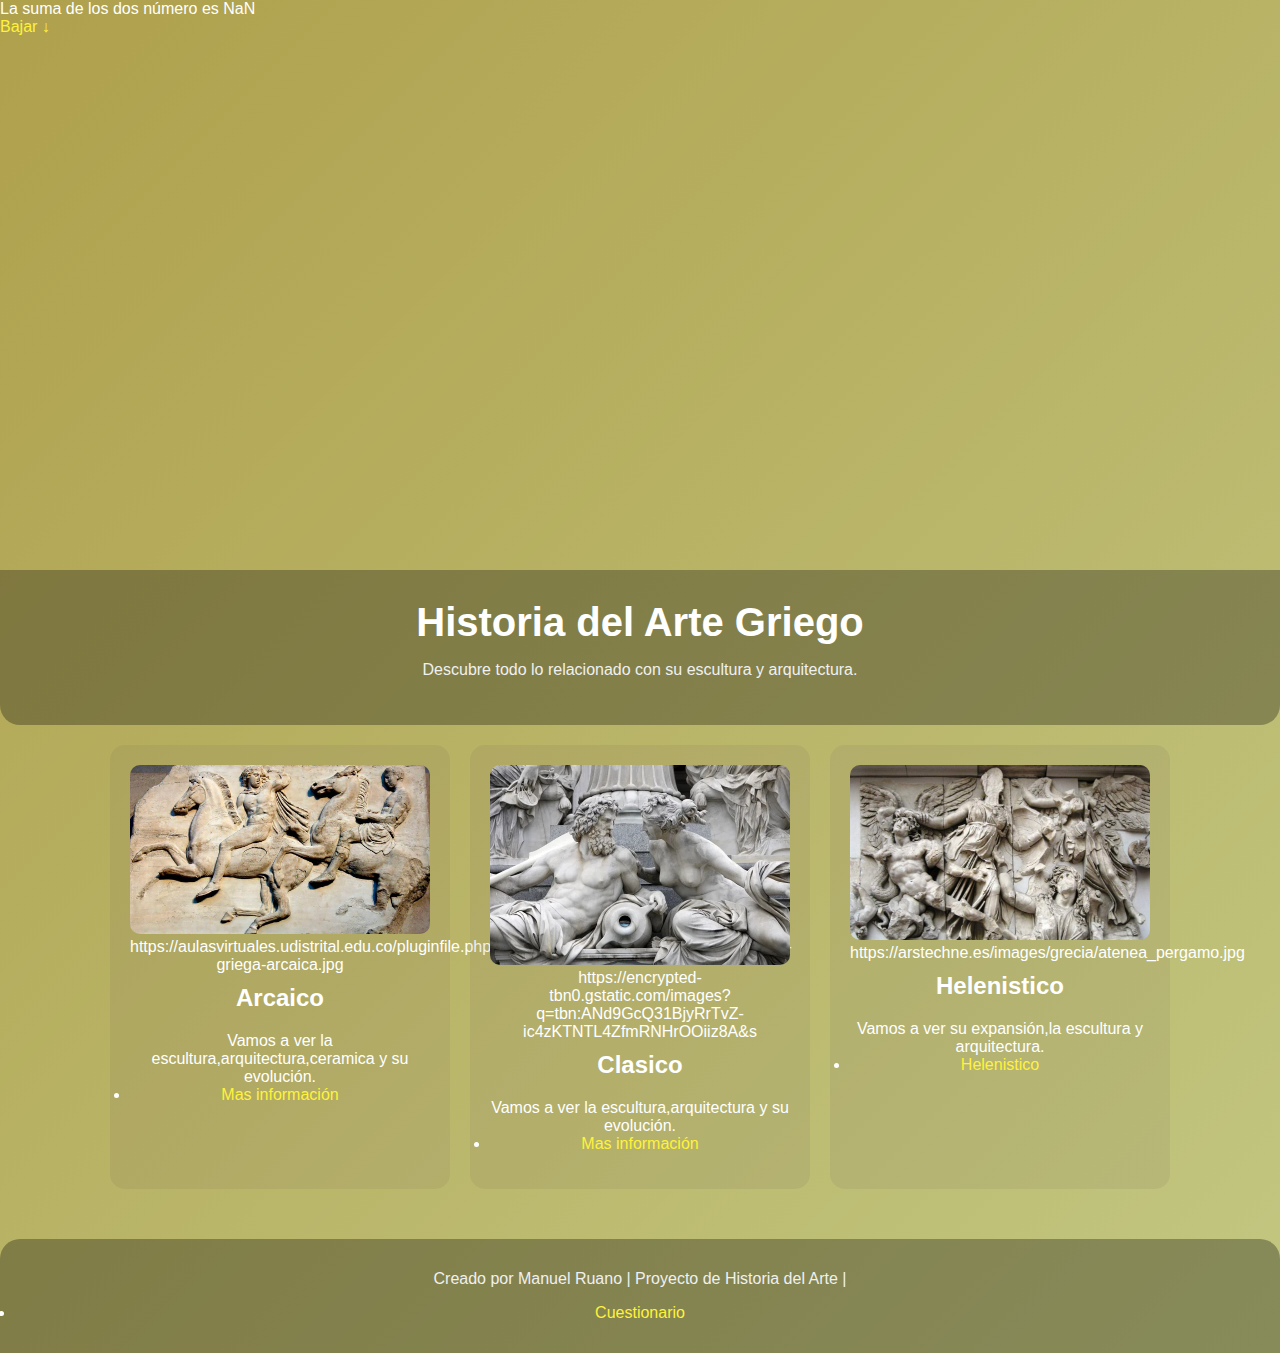
<file: index.html>
<!DOCTYPE html>
<html lang="es">
<head>
    <meta charset="UTF-8">
    <meta name="viewport" content="width=device-width, initial-scale=1.0">
    <title>Historia del Arte</title>
    <script type="text/JavaScript" src="nuevo.js"></script>
    <link rel="stylesheet" type="text/css/estilos.css" media="screen" />
<script src="https://elfsightcdn.com/platform.js" async></script>
<div class="elfsight-app-43ac464f-9d95-4cea-8690-3ee47150b619" data-elfsight-app-lazy></div>  
<a href="#widget-elfsight" class="btn-bajar">
    Bajar
    <span class="flecha">&#x2193;</span> 
  </a>
  <div style="height: 80px;"></div>
  <div id="widget-elfsight">
    <script src="https://elfsightcdn.com/platform.js" async></script>
    <div class="elfsight-app-43ac464f-9d95-4cea-8690-3ee47150b619"></div>
  </div>         
    </div>
    <style>
        
        body {
            font-family: 'Segoe UI', Tahoma, Geneva, Verdana, sans-serif;
            background: linear-gradient(135deg, #afa04c, #c2c781);
            color: #fff;
            margin: 0;
            padding: 0;
        }
 
        header {
            text-align: center;
            background-color: rgba(7, 6, 6, 0.3);
            padding: 30px;
            border-radius: 0 0 20px 20px;
        }

        h1 {
            font-size: 2.5em;
            margin: 0;
        }
 
        .contenedor {
            display: flex;
            flex-wrap: wrap;
            justify-content: center;
            padding: 20px;
            gap: 20px;
        }
        .tarjeta {
            background-color: rgba(104, 90, 90, 0.1);
            border-radius: 15px;
            width: 300px;
            padding: 20px;
            text-align: center;
            transition: transform 0.3s, background-color 0.3s;
        }
 
        .tarjeta:hover {
            transform: scale(1.05);
            background-color: rgba(255, 255, 255, 0.2);
        }
 
        img {
            width: 100%;
            border-radius: 10px;
        }
 
        h2 {
            margin-top: 10px;
            color: #fff;
        }
 
        p {
            color: #f0f0f0;
        }
 
        footer {
            text-align: center;
            padding: 15px;
            background-color: rgba(0, 0, 0, 0.3);
            border-radius: 20px 20px 0 0;
            margin-top: 30px;
        }
 
        a {
            color: #fff23b;
            text-decoration: none;
        }
 
        a:hover {
            text-decoration: underline;
        }
        
    </style>
    
</head>
<body>
    <iframe src="https://www.google.com/maps/embed?pb=!1m18!1m12!1m3!1d3145.2399796967734!2d23.726716599999996!3d37.9715285!2m3!1f0!2f0!3f0!3m2!1i1024!2i768!4f13.1!3m3!1m2!1s0x14a1bd19ca39ee61%3A0x1b3fa079b878a218!2sParthenon!5e0!3m2!1sen!2ses!4v1768298110548!5m2!1sen!2ses" width="600" height="450" style="border:0;" allowfullscreen="" loading="lazy" referrerpolicy="no-referrer-when-downgrade"></iframe>
<script src="https://elfsightcdn.com/platform.js" async></script>
<div class="elfsight-app-34ccae7c-4058-4115-96cd-1b1cf493d7bc" data-elfsight-app-lazy></div>
    </style>
    <header>
        <h1>Historia del Arte Griego</h1>
        <p>Descubre todo lo relacionado con su escultura y arquitectura.</p>
    </header>
 
    <div class="contenedor">
        <div class="tarjeta">
            <img src="Imagenes/escultura-arcaica.jpg" alig="center">
            https://aulasvirtuales.udistrital.edu.co/pluginfile.php/235621/mod_book/chapter/544/escultura-griega-arcaica.jpg
            <h2>Arcaico</h2>
            Vamos a ver la escultura,arquitectura,ceramica y su evolución.
            <li><a href="Arte  Arcaico.HTML">Mas información</a></li>
            <p></p>
        </div>
 
        <div class="tarjeta">
            <img src="Imagenes/Escultura Clasica2.jpg" alig="center">
            https://encrypted-tbn0.gstatic.com/images?q=tbn:ANd9GcQ31BjyRrTvZ-ic4zKTNTL4ZfmRNHrOOiiz8A&s
            <h2>Clasico</h2>
            Vamos a ver la escultura,arquitectura y su evolución.
            <li><a href="Arte Clasico.HTML">Mas información</a></li>
            <p></p>
        </div>
 
        <div class="tarjeta"> 
            <img src="Imagenes/atenea_pergamo.jpg" alig="center">
            https://arstechne.es/images/grecia/atenea_pergamo.jpg
            <h2>Helenistico</h2>
            Vamos a ver su expansión,la escultura y arquitectura.
            <li><a href="Arte Helenistico.HTML">Helenistico</a></li>
            <p></p>
            
        </div>
    </div>
 
    <footer>
        <p>Creado por Manuel Ruano | Proyecto de Historia del Arte |<li><a href="Cuestionario.html">Cuestionario</a></li></p>
    </footer>
 
</body>
</html>
</file>
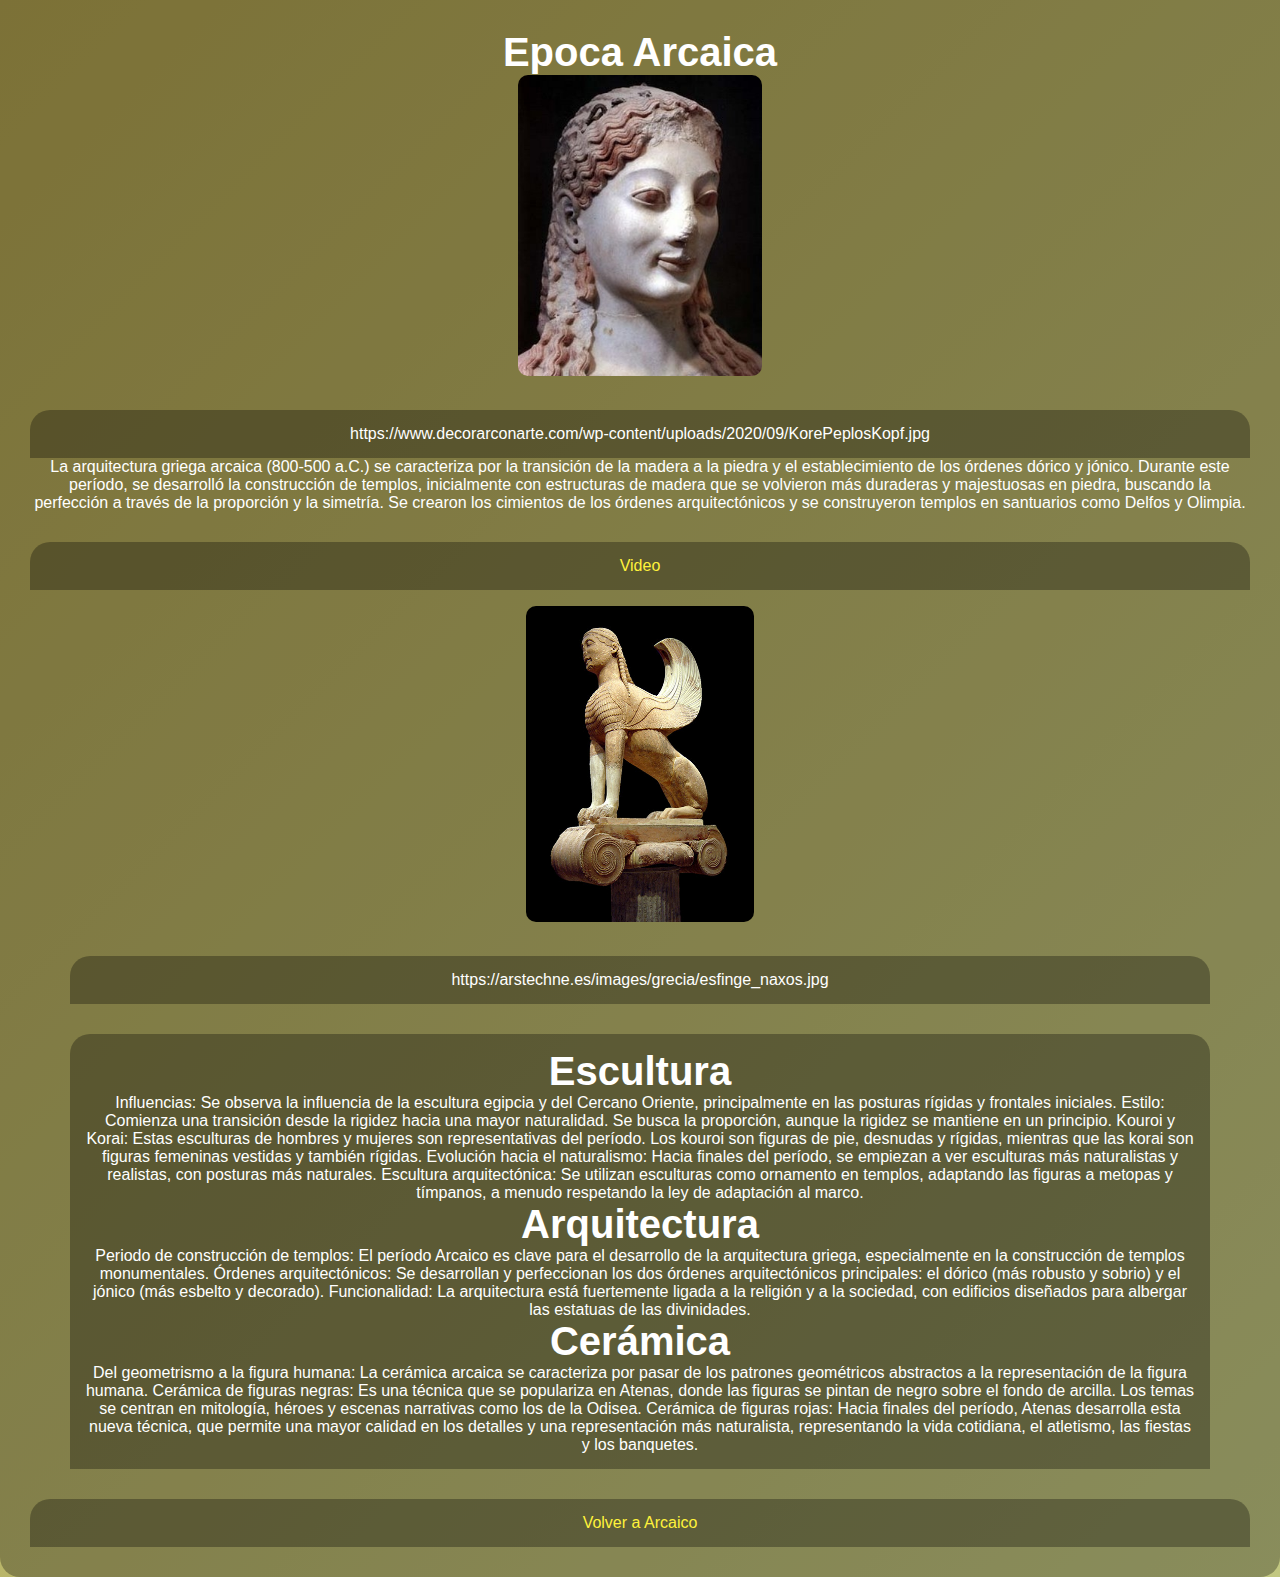
<file: Arte  Arcaico.HTML>
<!DOCTYPE html>
<html lang="en">
<head>
    <meta charset="UTF-8">
    <meta http-equiv="X-UA-Compatible" content="IE=edge">
    <meta name="viewport" content="width=device-width, initial-scale=1.0">
    <link rel="stylesheet"hrefs="./css/style.css">
    <title>Arte Arcaico </title>
    <style type="text/css">
        
        
        body{
    background-color:rgb(189, 169, 80);
    color:rgb(0, 0, 0);
  }
  body {
      font-family: 'Segoe UI', Tahoma, Geneva, Verdana, sans-serif;
      background: linear-gradient(135deg, #afa04c, #c2c781);
      color: #fff;
      margin: 0;
      padding: 0;
  }

  header {
      text-align: center;
      background-color: rgba(7, 6, 6, 0.3);
      padding: 30px;
      border-radius: 0 0 20px 20px;
  }

  h1 {
      font-size: 2.5em;
      margin: 0;
  }

  .contenedor {
      display: flex;
      flex-wrap: wrap;
      justify-content: center;
      padding: 20px;
      gap: 20px;
  }

  .tarjeta {
      background-color: rgba(104, 90, 90, 0.1);
      border-radius: 15px;
      width: 300px;
      padding: 20px;
      text-align: center;
      transition: transform 0.3s, background-color 0.3s;
  }

  .tarjeta:hover {
      transform: scale(1.05);
      background-color: rgba(255, 255, 255, 0.2);
  }

  img {
      width: 20%;
      border-radius: 10px;
  }

  h2 {
      margin-top: 10px;
      color: #fff;
  }

  p {
      color: #f0f0f0;
  }

  footer {
      text-align: center;
      padding: 15px;
      background-color: rgba(0, 0, 0, 0.3);
      border-radius: 20px 20px 0 0;
      margin-top: 30px;
  }

  a {
      color: #fff23b;
      text-decoration: none;
  }

  a:hover {
      text-decoration: underline;
  }
      </style>
</head>
<body>
<script src="https://elfsightcdn.com/platform.js" async></script>
<div class="elfsight-app-43ac464f-9d95-4cea-8690-3ee47150b619" data-elfsight-app-lazy></div>
    
    <header>
        <h1>Epoca Arcaica</h1>
        <article  class="cuadrados">
            <div  id="periodo-arcaico" class="imagenes">
               <img src="Imagenes/Kore.jpg">
               <footer>https://www.decorarconarte.com/wp-content/uploads/2020/09/KorePeplosKopf.jpg</footer>
            </div>
            
          </article>
          
    La arquitectura griega arcaica (800-500 a.C.) se caracteriza por la transición de la madera a la piedra y el
    establecimiento de los órdenes dórico y jónico. Durante este período, se desarrolló la construcción de templos,
    inicialmente con estructuras de madera que se volvieron más duraderas y majestuosas en piedra, buscando la perfección a
    través de la proporción y la simetría. Se crearon los cimientos de los órdenes arquitectónicos y se construyeron templos
    en santuarios como Delfos y Olimpia.
    <footer><a href="https://youtu.be/EFFThAiHkPs?si=24fArFNevSwVGDdz">Video </a><br></footer>
    
    <figure>
        <img src="Imagenes\esfinge_naxos.jpg">
        <footer>https://arstechne.es/images/grecia/esfinge_naxos.jpg</footer>
        <footer>
             <h1>Escultura</h1>
Influencias: Se observa la influencia de la escultura egipcia y del Cercano Oriente, principalmente en las posturas rígidas y frontales iniciales.
Estilo: Comienza una transición desde la rigidez hacia una mayor naturalidad. Se busca la proporción, aunque la rigidez se mantiene en un principio.
Kouroi y Korai: Estas esculturas de hombres y mujeres son representativas del período. Los kouroi son figuras de pie, desnudas y rígidas, mientras que las korai son figuras femeninas vestidas y también rígidas.
Evolución hacia el naturalismo: Hacia finales del período, se empiezan a ver esculturas más naturalistas y realistas, con posturas más naturales.
Escultura arquitectónica: Se utilizan esculturas como ornamento en templos, adaptando las figuras a metopas y tímpanos, a menudo respetando la ley de adaptación al marco. 
        <h1>Arquitectura</h1>
Periodo de construcción de templos: El período Arcaico es clave para el desarrollo de la arquitectura griega, especialmente en la construcción de templos monumentales.
Órdenes arquitectónicos: Se desarrollan y perfeccionan los dos órdenes arquitectónicos principales: el dórico (más robusto y sobrio) y el jónico (más esbelto y decorado).
Funcionalidad: La arquitectura está fuertemente ligada a la religión y a la sociedad, con edificios diseñados para albergar las estatuas de las divinidades. 
        <h1>Cerámica</h1>
 Del geometrismo a la figura humana: La cerámica arcaica se caracteriza por pasar de los patrones geométricos abstractos a la representación de la figura humana.
 Cerámica de figuras negras: Es una técnica que se populariza en Atenas, donde las figuras se pintan de negro sobre el fondo de arcilla. Los temas se centran en mitología, héroes y escenas narrativas como los de la Odisea.
 Cerámica de figuras rojas: Hacia finales del período, Atenas desarrolla esta nueva técnica, que permite una mayor calidad en los detalles y una representación más naturalista, representando la vida cotidiana, el atletismo, las fiestas y los banquetes.</footer>
    </figure>

   
</ul>

    <footer><a href="index.html">Volver a Arcaico</a></footer>
        
</body>
</html>
</file>
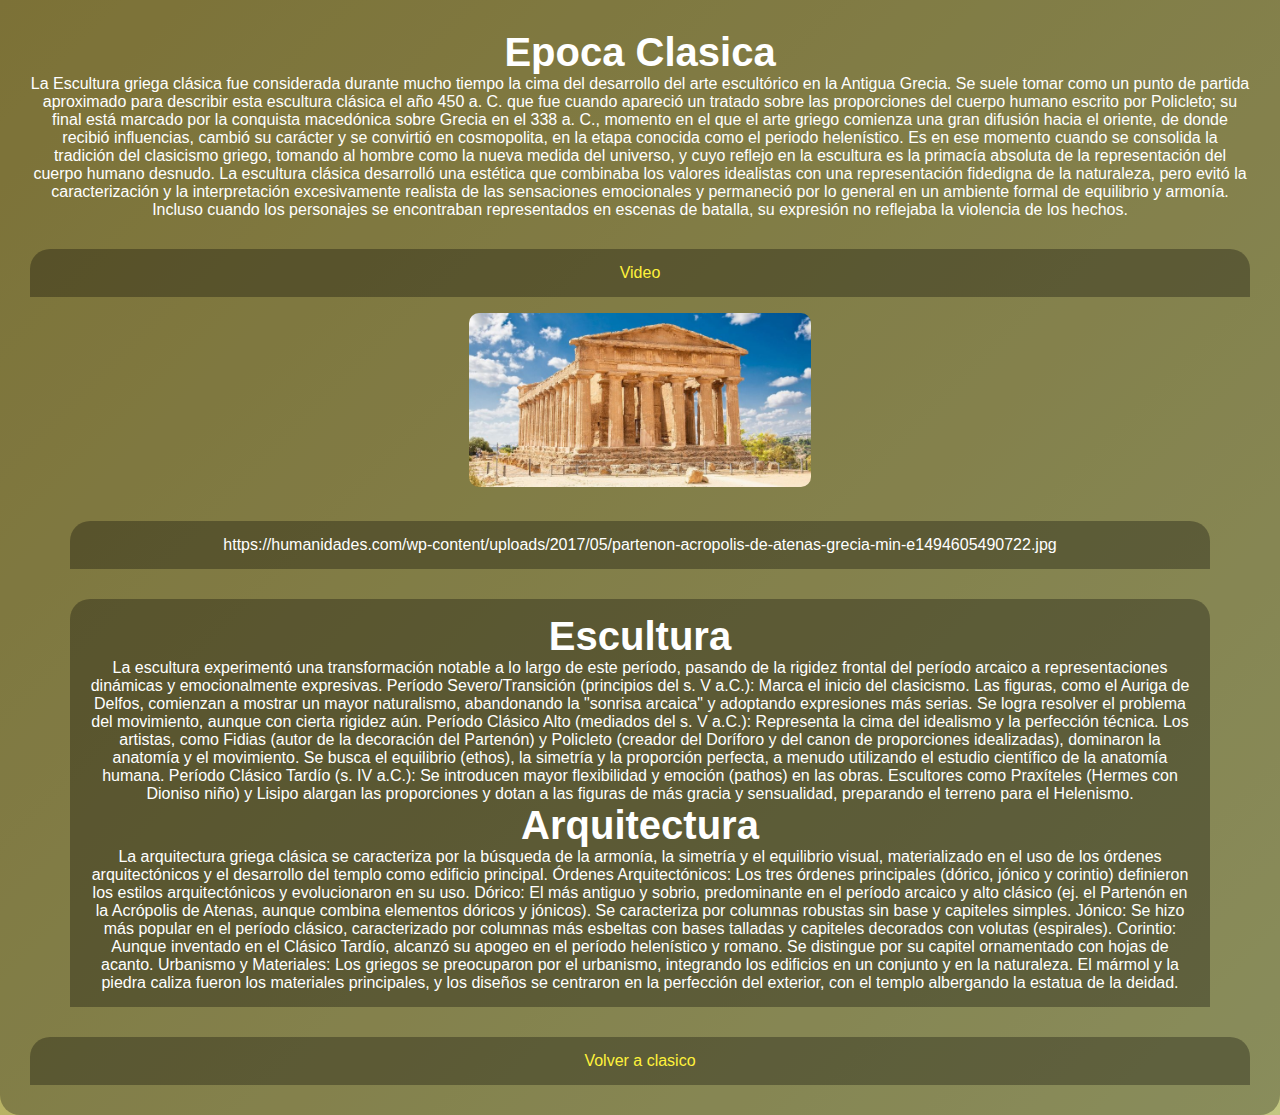
<file: Arte Clasico.HTML>
<!DOCTYPE html>
<html lang="en">

<head>
    <meta charset="UTF-8">
    <meta http-equiv="X-UA-Compatible" content="IE=edge">
    <meta name="viewport" content="width=device-width, initial-scale=1.0">
    <link rel="stylesheet"hrefs="./css/style.css">
    <title>Arte Clasico</title>
    <style type="text/css">
        body{
          background-color:rgb(189, 169, 80);
          color:rgb(0, 0, 0);
        }
        body {
            font-family: 'Segoe UI', Tahoma, Geneva, Verdana, sans-serif;
            background: linear-gradient(135deg, #afa04c, #c2c781);
            color: #fff;
            margin: 0;
            padding: 0;
        }
 
        header {
            text-align: center;
            background-color: rgba(7, 6, 6, 0.3);
            padding: 30px;
            border-radius: 0 0 20px 20px;
        }
 
        h1 {
            font-size: 2.5em;
            margin: 0;
        }
 
        .contenedor {
            display: flex;
            flex-wrap: wrap;
            justify-content: center;
            padding: 20px;
            gap: 20px;
        }
 
        .tarjeta {
            background-color: rgba(104, 90, 90, 0.1);
            border-radius: 15px;
            width: 300px;
            padding: 20px;
            text-align: center;
            transition: transform 0.3s, background-color 0.3s;
        }
 
        .tarjeta:hover {
            transform: scale(1.05);
            background-color: rgba(255, 255, 255, 0.2);
        }
 
        img {
            width: 30%;
            border-radius: 10px;
        }
 
        h2 {
            margin-top: 10px;
            color: #fff;
        }
 
        p {
            color: #f0f0f0;
        }
 
        footer {
            text-align: center;
            padding: 15px;
            background-color: rgba(0, 0, 0, 0.3);
            border-radius: 20px 20px 0 0;
            margin-top: 30px;
        }
 
        a {
            color: #fff23b;
            text-decoration: none;
        }
 
        a:hover {
            text-decoration: underline;
        }
      </style>
</head>
<body>
<script src="https://elfsightcdn.com/platform.js" async></script>
<div class="elfsight-app-43ac464f-9d95-4cea-8690-3ee47150b619" data-elfsight-app-lazy></div>
    <header>
        <h1>Epoca Clasica</h1>
          La Escultura griega clásica fue considerada durante mucho tiempo la cima del desarrollo del arte escultórico en la Antigua Grecia.
        Se suele tomar como un punto de partida aproximado para describir esta escultura clásica el año 450 a. C. que fue cuando apareció 
        un tratado sobre las proporciones del cuerpo humano escrito por Policleto; su final está marcado por la conquista macedónica sobre
        Grecia en el 338 a. C., momento en el que el arte griego comienza una gran difusión hacia el oriente, de donde recibió influencias,
        cambió su carácter y se convirtió en cosmopolita, en la etapa conocida como el periodo helenístico. Es en ese momento cuando se
        consolida la tradición del clasicismo griego, tomando al hombre como la nueva medida del universo, y cuyo reflejo en la escultura
        es la primacía absoluta de la representación del cuerpo humano desnudo. La escultura clásica desarrolló una estética que combinaba
        los valores idealistas con una representación fidedigna de la naturaleza, pero evitó la caracterización y la interpretación excesivamente
        realista de las sensaciones emocionales y permaneció por lo general en un ambiente formal de equilibrio y armonía. Incluso cuando
        los personajes se encontraban representados en escenas de batalla, su expresión no reflejaba la violencia de los hechos.
        <footer><a href="https://youtu.be/RIE5rWXvCHc?si=d1Tedt3ZYaCvTzOW">Video </a><br></footer>
        <figure>
            <img src="Imagenes\Partenon.jpg">
            <footer>https://humanidades.com/wp-content/uploads/2017/05/partenon-acropolis-de-atenas-grecia-min-e1494605490722.jpg</footer>
            <footer>
                <h1>Escultura</h1>
    La escultura experimentó una transformación notable a lo largo de este período, pasando de la rigidez frontal del período arcaico a representaciones dinámicas y emocionalmente expresivas. 
     Período Severo/Transición (principios del s. V a.C.): Marca el inicio del clasicismo. Las figuras, como el Auriga de Delfos, comienzan a mostrar un mayor naturalismo,
     abandonando la "sonrisa arcaica" y adoptando expresiones más serias. Se logra resolver el problema del movimiento, aunque con cierta rigidez aún.
     Período Clásico Alto (mediados del s. V a.C.): Representa la cima del idealismo y la perfección técnica.
     Los artistas, como Fidias (autor de la decoración del Partenón) y Policleto (creador del Doríforo y del canon de proporciones idealizadas), dominaron la anatomía y el movimiento.
     Se busca el equilibrio (ethos), la simetría y la proporción perfecta, a menudo utilizando el estudio científico de la anatomía humana.
     Período Clásico Tardío (s. IV a.C.): Se introducen mayor flexibilidad y emoción (pathos) en las obras. Escultores como Praxíteles (Hermes con Dioniso niño)
     y Lisipo alargan las proporciones y dotan a las figuras de más gracia y sensualidad, preparando el terreno para el Helenismo. 
           <h1>Arquitectura</h1>
    La arquitectura griega clásica se caracteriza por la búsqueda de la armonía, la simetría y el equilibrio visual, materializado en el uso de los órdenes arquitectónicos y el desarrollo del templo como edificio principal. 
         Órdenes Arquitectónicos: Los tres órdenes principales (dórico, jónico y corintio) definieron los estilos arquitectónicos y evolucionaron en su uso.
         Dórico: El más antiguo y sobrio, predominante en el período arcaico y alto clásico (ej. el Partenón en la Acrópolis de Atenas, aunque combina elementos dóricos y jónicos). Se caracteriza por columnas robustas sin base y capiteles simples.
         Jónico: Se hizo más popular en el período clásico, caracterizado por columnas más esbeltas con bases talladas y capiteles decorados con volutas (espirales).
         Corintio: Aunque inventado en el Clásico Tardío, alcanzó su apogeo en el período helenístico y romano. Se distingue por su capitel ornamentado con hojas de acanto.
         Urbanismo y Materiales: Los griegos se preocuparon por el urbanismo, integrando los edificios en un conjunto y en la naturaleza. El mármol y la piedra caliza fueron los materiales principales,
         y los diseños se centraron en la perfección del exterior, con el templo albergando la estatua de la deidad. 
        </footer>
       </figure>
        
        </figure>
        <footer><a href="index.html">Volver a clasico</a></footer>
</body>

</html>
</file>
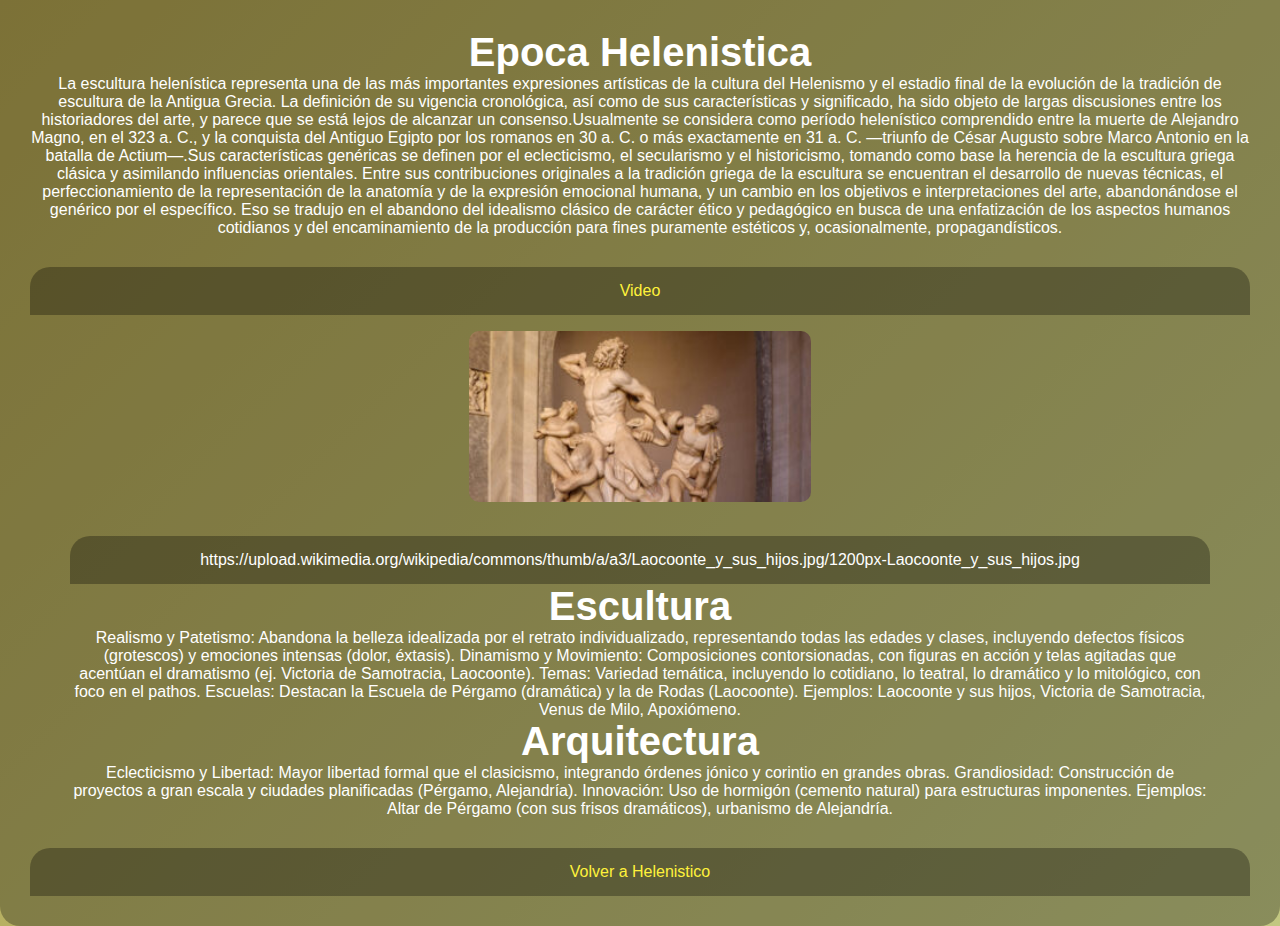
<file: Arte Helenistico.HTML>
<!DOCTYPE html>
<html lang="en">

<head>
    <meta charset="UTF-8">
    <meta http-equiv="X-UA-Compatible" content="IE=edge">
    <meta name="viewport" content="width=device-width, initial-scale=1.0">
    <link rel="stylesheet"hrefs="./css/style.css">
    <title>Arte Helenistico </title>
    <style type="text/css">
        body{
          background-color:rgb(189, 169, 80);
          color:rgb(0, 0, 0);
        }
        body {
            font-family: 'Segoe UI', Tahoma, Geneva, Verdana, sans-serif;
            background: linear-gradient(135deg, #afa04c, #c2c781);
            color: #fff;
            margin: 0;
            padding: 0;
        }
 
        header {
            text-align: center;
            background-color: rgba(7, 6, 6, 0.3);
            padding: 30px;
            border-radius: 0 0 20px 20px;
        }
 
        h1 {
            font-size: 2.5em;
            margin: 0;
        }
 
        .contenedor {
            display: flex;
            flex-wrap: wrap;
            justify-content: center;
            padding: 20px;
            gap: 20px;
        }
 
        .tarjeta {
            background-color: rgba(104, 90, 90, 0.1);
            border-radius: 15px;
            width: 300px;
            padding: 20px;
            text-align: center;
            transition: transform 0.3s, background-color 0.3s;
        }
 
        .tarjeta:hover {
            transform: scale(1.05);
            background-color: rgba(255, 255, 255, 0.2);
        }
 
        img {
            width: 30%;
            border-radius: 10px;
        }
 
        h2 {
            margin-top: 10px;
            color: #fff;
        }
 
        p {
            color: #f0f0f0;
        }
 
        footer {
            text-align: center;
            padding: 15px;
            background-color: rgba(0, 0, 0, 0.3);
            border-radius: 20px 20px 0 0;
            margin-top: 30px;
        }
 
        a {
            color: #fff23b;
            text-decoration: none;
        }
 
        a:hover {
            text-decoration: underline;
        }
      </style>
</head>
<body>
<script src="https://elfsightcdn.com/platform.js" async></script>
<div class="elfsight-app-43ac464f-9d95-4cea-8690-3ee47150b619" data-elfsight-app-lazy></div>
    <header>
        <h1>Epoca Helenistica</h1>
        La escultura helenística representa una de las más importantes expresiones artísticas de la cultura del Helenismo
        y el estadio final de la evolución de la tradición de escultura de la Antigua Grecia. La definición de su vigencia
        cronológica, así como de sus características y significado, ha sido objeto de largas discusiones entre los
        historiadores del arte, y parece que se está lejos de alcanzar un consenso.Usualmente se considera como período
        helenístico comprendido entre la muerte de Alejandro Magno, en el 323 a. C., y la conquista del Antiguo Egipto
        por los romanos en 30 a. C. o más exactamente en 31 a. C. —triunfo de César Augusto sobre Marco Antonio en la
        batalla de Actium—.Sus características genéricas se definen por el eclecticismo, el secularismo y
        el historicismo, tomando como base la herencia de la escultura griega clásica y asimilando influencias orientales.
        Entre sus contribuciones originales a la tradición griega de la escultura se encuentran el desarrollo de nuevas técnicas, el perfeccionamiento
        de la representación de la anatomía y de la expresión emocional humana, y un cambio en los objetivos e interpretaciones
        del arte, abandonándose el genérico por el específico. Eso se tradujo en el abandono del idealismo clásico de carácter ético
        y pedagógico en busca de una enfatización de los aspectos humanos cotidianos y del encaminamiento de la producción para fines puramente
        estéticos y, ocasionalmente, propagandísticos.
        <footer><a href="https://youtu.be/1_zkO8dzx4U?si=xJisEsJp8iFySJCM">Video </a><br></footer>
        <figure>
            <img src="Imagenes\periodo-helenistico.jpg">
            <footer>https://upload.wikimedia.org/wikipedia/commons/thumb/a/a3/Laocoonte_y_sus_hijos.jpg/1200px-Laocoonte_y_sus_hijos.jpg</footer>
            <h1>Escultura</h1>
Realismo y Patetismo: Abandona la belleza idealizada por el retrato individualizado, representando todas las edades y clases, incluyendo defectos físicos (grotescos) y emociones intensas (dolor, éxtasis).
Dinamismo y Movimiento: Composiciones contorsionadas, con figuras en acción y telas agitadas que acentúan el dramatismo (ej. Victoria de Samotracia, Laocoonte).
Temas: Variedad temática, incluyendo lo cotidiano, lo teatral, lo dramático y lo mitológico, con foco en el pathos.
Escuelas: Destacan la Escuela de Pérgamo (dramática) y la de Rodas (Laocoonte).
Ejemplos: Laocoonte y sus hijos, Victoria de Samotracia, Venus de Milo, Apoxiómeno. 
            <h1>Arquitectura</h1>
Eclecticismo y Libertad: Mayor libertad formal que el clasicismo, integrando órdenes jónico y corintio en grandes obras.
Grandiosidad: Construcción de proyectos a gran escala y ciudades planificadas (Pérgamo, Alejandría).
Innovación: Uso de hormigón (cemento natural) para estructuras imponentes.
Ejemplos: Altar de Pérgamo (con sus frisos dramáticos), urbanismo de Alejandría.  
        
        </figure>
        <footer><a href="index.html">Volver a Helenistico</a></footer>

</body>

</html>
</file>
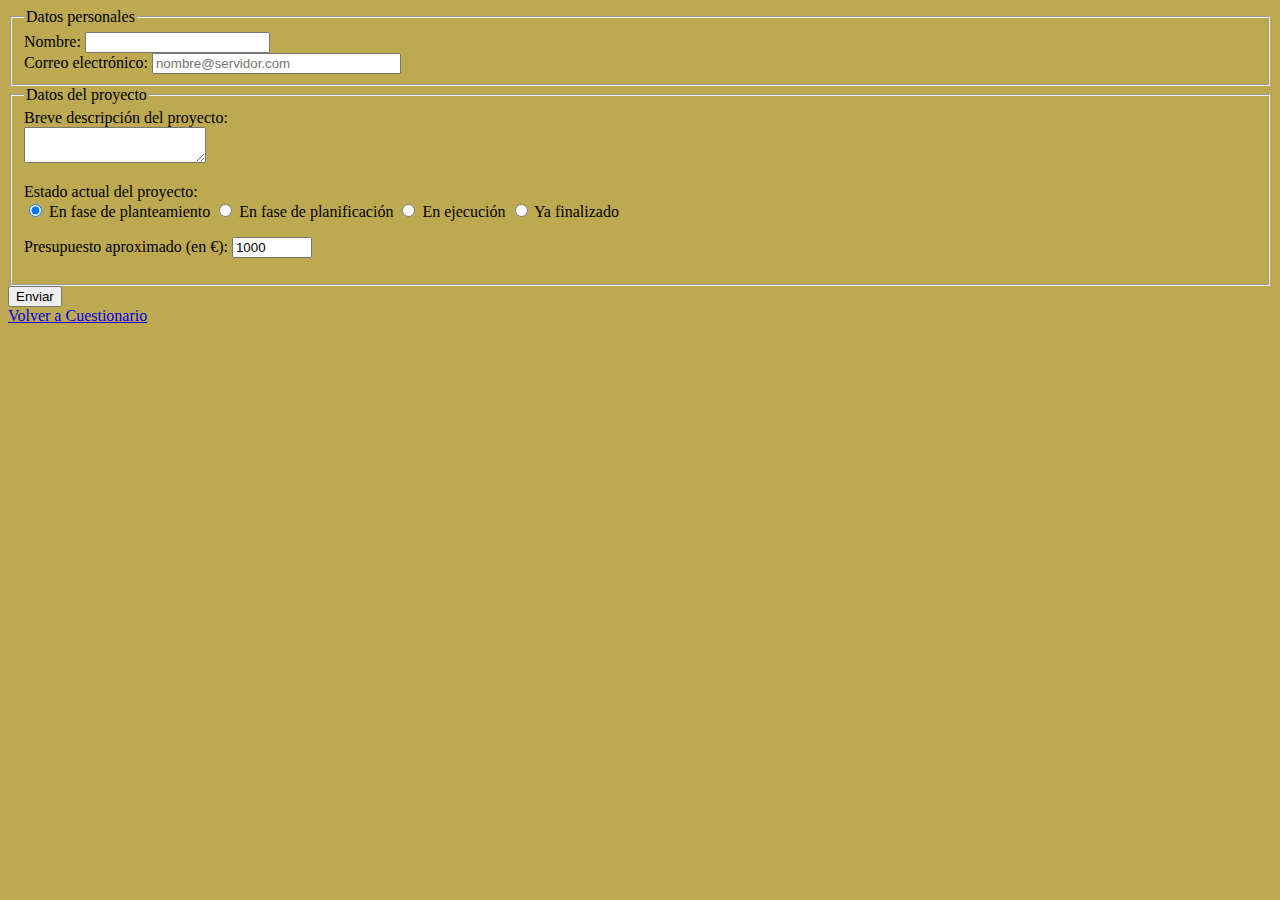
<file: Cuestionario.html>
<!DOCTYPE html>
<html lang="en">

<head>
    <meta charset="UTF-8">
    <meta http-equiv="X-UA-Compatible" content="IE=edge">
    <meta name="viewport" content="width=device-width, initial-scale=1.0">
    <title>Cuestionario</title>
    <style type="text/css">
      body{
        background-color:rgb(189, 169, 80);
        color:rgb(0, 0, 0);
      }
    </style>
</head>

<body>
    <form>
        <form action="enviar.php method="post>

            <fieldset>
              <legend>Datos personales</legend>
          
              Nombre:
              <input type="text"
              name="nombre"
              span class="rojo"><br>
          
              Correo electrónico:
              <input type="email"
              name="mail"
              size="28"
              required
              autocomplete
              placeholder="nombre@servidor.com"
              title="Escriba su correo electrónico para 
              poder comunicarnos con Ud.lo antes posible"/>
              <br>
            </fieldset>
          
            <fieldset>
               <legend>Datos del proyecto</legend>
          
               Breve descripción del proyecto:<br>
               <textarea name="descripcion"></textarea><p>
          
               Estado actual del proyecto:<br>
               <input type="radio"
               name="proceso"
               value="sinplantear"
               checked/>
               En fase de planteamiento
          
               <input type="radio"
               name="proceso"
               value="enplanificacion"/>
               En fase de planificación
          
               <input type="radio"
               name="proceso"
               value="enejecucion"/>
               En ejecución
          
               <input type="radio"
               name="proceso"
               value="finalizado"/>
               Ya finalizado<p>
          
               Presupuesto aproximado (en €):  
               <input type="number"
               name="presupuesto"
               value="1000"
               min="150"
               max="30000"
               step="50">
            </fieldset>
              
               <input id="boton_enviar"
               type="submit"
               value="Enviar">
          
          </form>
        
        



        <footer><a href="Index.html">Volver a Cuestionario</a></footer>

</body>

</html>
</file>
